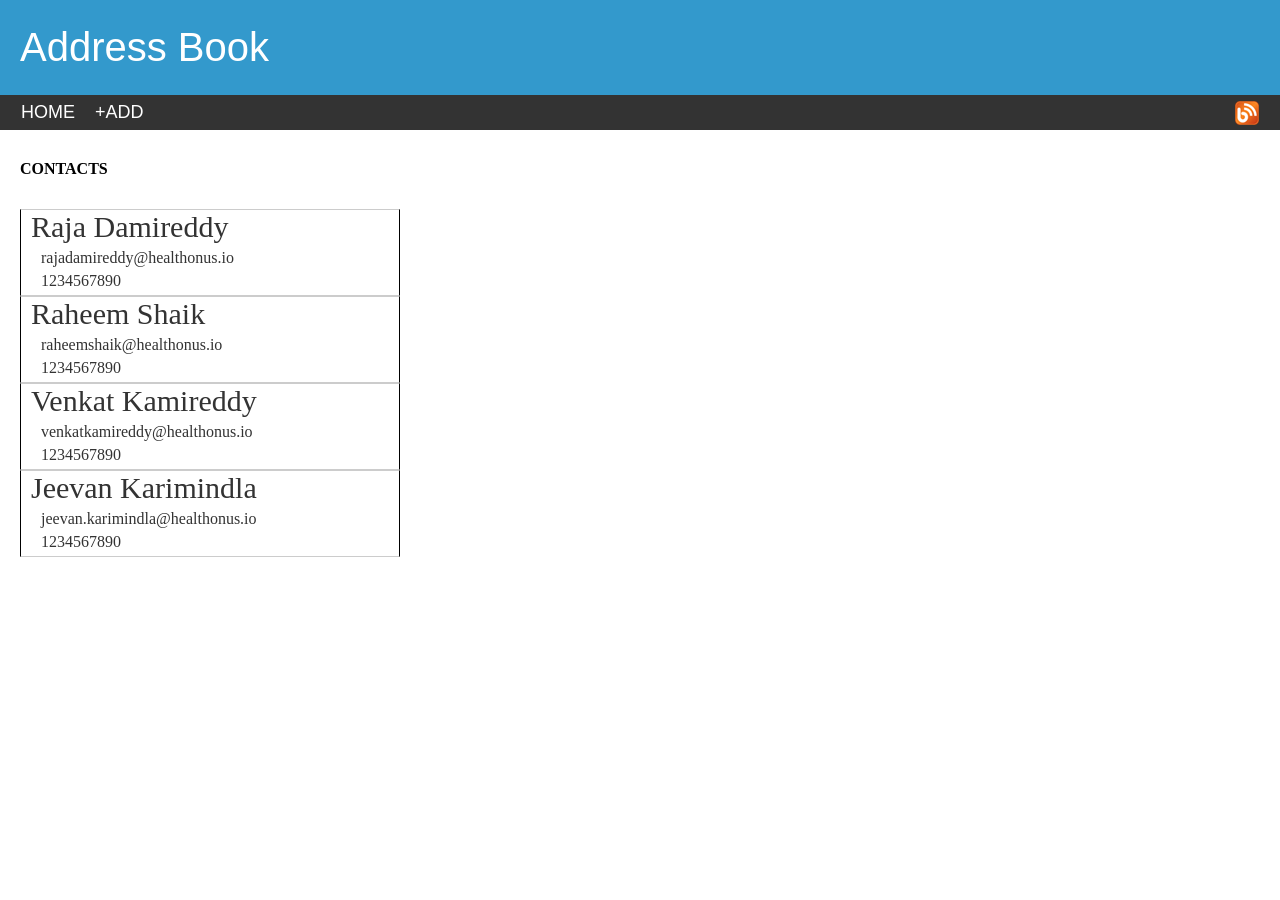
<file: index.html>
<!DOCTYPE html>
<html lang="en">

<head>
    <title>Address Book</title>
    <link rel="stylesheet" href="./address.css">
    <link rel="stylesheet" href="./common.css">
    <link rel="stylesheet" href="./form.css">

</head>

<body>

    <p id="main-heading">Address Book</p>
    <nav>
        <div class="home-bar">
            <ul>
                <li>
                    <a href="#HOME"> HOME </a>
                </li>
                <li>
                    <a href="#SERVICES" id="addForm">+ADD</a>
                </li>

                <li class="image_class">
                    <img id="img" alt="image" src="./MicrosoftTeams-image.png">
                </li>
            </ul>
        </div>

    </nav>

    <p id="demo2"></p>

    <div class="containerDetails">
        <p class="contact">CONTACTS</p>
        <div class="container">
             <div id="details">
            </div> 

        </div>
    </div>
    <div id="individualDetails">


    </div>
    <form action="" id="myform">
        <label for="fname">Name</label><br>
        <input type="text" id="fname" class="name" onchange="validateName()"><span id="name1">*</span><br>
        <label for="email">Email</label><br>
        <input type="text" id="email" onchange="validateName()"><span id="myEmail">*</span><br>
        <label for="mob">Mobile</label>
        <label for="land" id="line" class="name">Landline</label><br>
        <input type="text" id="mob" class="name" onchange="mobileNumber()"><span id="name2">*</span>
        <input type="text" id="land" onchange="landlineNumber()"><span id="mobileid">*</span><br>
        <label for="website">Website</label><br>
        <input type="text" id="website" class="name" onchange="validateName()"><span id="name3">*</span><br>
        <label for="address">Address</label><br>
        <textarea name="" id="address"></textarea><span id="name4">*</span><br>
        <button  type="submit" id="button" class="Message" value="ADD" >ADD</button><br>
        <input type="reset" class="Message" value="Clear Form">
    </form>
    <script src="./model.js"></script>
    <script src="./contact.service.js"></script>
    <script src="./address2.js"></script>
</body>

</html>
</file>
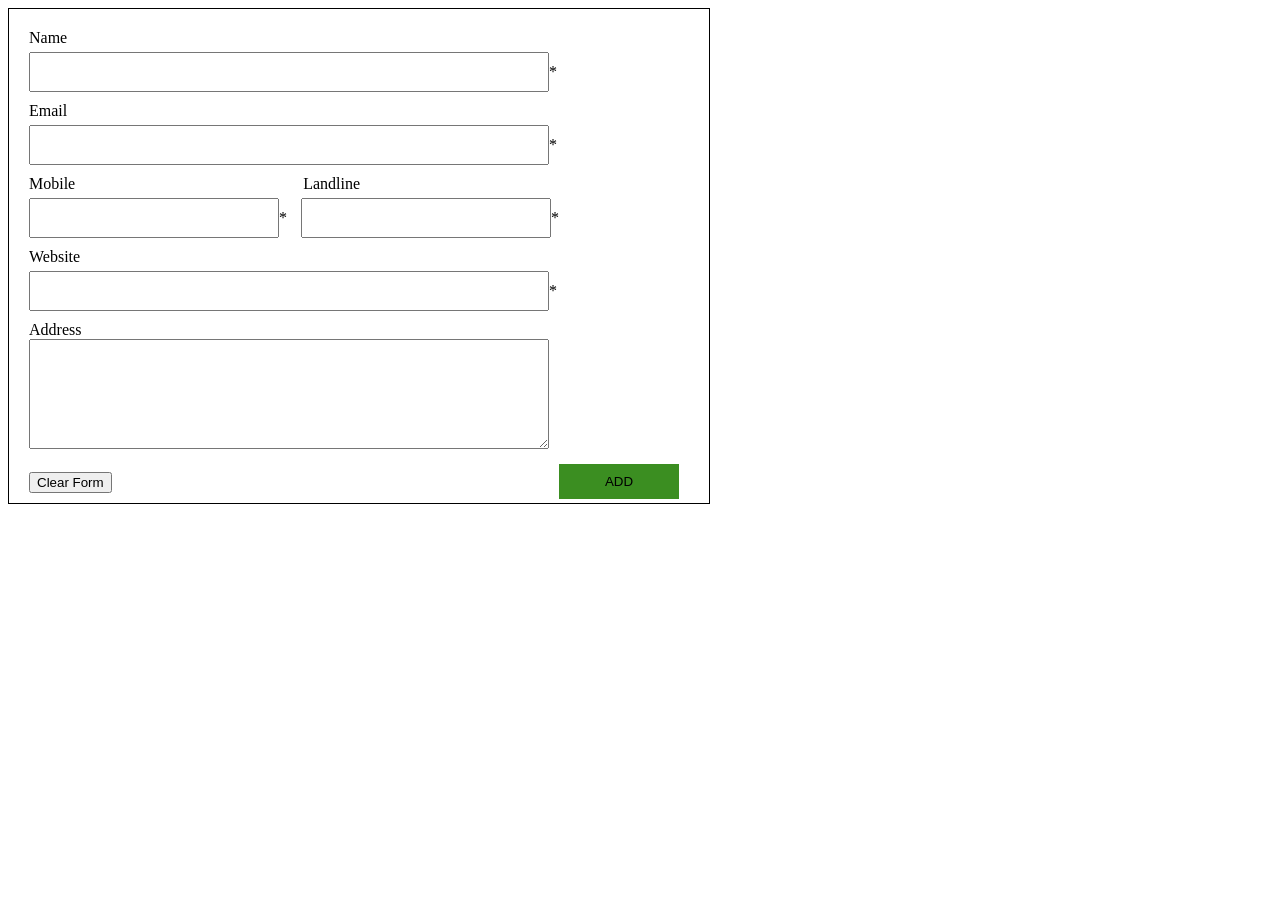
<file: form.html>
<html>

<head>
    <link rel="stylesheet" href="./form.css">
</head>

<body>
    <form action="">
        <label for="fname">Name</label><br>
        <input type="text" id="fname" class="name" onchange="validateName()"><span id="name1">*</span><br>
        <label for="email">Email</label><br>
        <input type="text" id="email" onchange="validateName()"><span id="myEmail">*</span><br>
        <label for="fname">Mobile</label>
        <label for="email" id="line">Landline</label><br>
        <input type="text" id="mob" class="name" onchange="validateName()"><span id="name1">*</span>
        <input type="text" id="land" onchange="validateName()"><span id="myEmail">*</span><br>
        <label for="fname">Website</label><br>
        <input type="text" id="website" class="name" onchange="validateName()"><span id="name1">*</span><br>
        <label for="email">Address</label><br>
        <textarea name="" id="address"></textarea><br>
        <input type="button" id="button" class="Message" value="ADD" onclick="validate()"><br>
        <input type="reset" class="Message" value="Clear Form">
    </form>
</body>

</html>
</file>
<file: address.css>
#name{font-size: 30px;
margin-top: 0px;
margin-bottom: 0px;
padding-left: 10px;
font-weight: lighter;
}
#details{
   
    border-color: #cccccc;
    padding-bottom: 10px;
}
.container{width: 380px;
/*border-top: 1px solid;*/
border-color:#cccccc;
}
.container p{margin-bottom:5px;
margin-top: 5px;
color: #333333;}
p:not(.name):not(.contact){padding-left: 20px;}
.contact{font-size: 16px;
    margin-top: 0px;
padding-left: 0;
font-weight: bolder;
padding-bottom: 15px;}
.containerDetails{padding-left: 20px;
padding-top: 15px;}
.box:hover,.active{
    color: #fffcf9;
    background-color: #cee7f2;}
pre{white-space:pre-line;
padding-left: 20px;
font-size: 16px;}
#nameOfUser{font-size: 34px;
margin-bottom: 0px;}
#mobile{margin-bottom:0px;}
#landline{margin-top: 0px;}
#demo2{
   position: absolute;
    width: 495px;
   
     font-family: 'Trebuchet MS', 'Lucida Sans Unicode', 'Lucida Grande', 'Lucida Sans', Arial, sans-serif;
top: 165px;
left: 490px;
}
form{ width: 380px;
    position: absolute;
   display: none;
top: 220px;

left: 445px;}

.box{ border-bottom: 1px solid #cccccc;
    border-top: 1px solid #cccccc;
    border-left: 1px solid;
    border-right: 1px solid;}
#name1,#myEmail,#name2,#name3,#name4,#name5,#mobileid{font-size: 12px;
color: red;}
#edit{
    position: absolute;
    right: 98px;
    top: 45px;
    background-color: white;
    border: 0px solid white;
}
#delete{
    position: absolute;
    right: 0;
    top: 45px;
    background-color: white;
    border: 0px solid white;
}
#editImage{
    position: absolute;
    right: 135px;
    top: 50px;
    height: 15px;
   }
#deleteImage{
    position: absolute;
    right: 50px;
    top: 45px;
}
</file>
<file: common.css>
body{margin:0}
 #main-heading {
    background-color: #3399cc;
    margin: 0;
    color: white;
    font-size: 40px;
    font-style: normal;
    
}

/*.border {
    border-right-style: solid;
    border-left-style: solid;
    border-width: 0px 7px;
    border-color: #5A5A5A;
}*/

nav ul{
    margin:0px;
    padding-left:10px;
    display: flex;
    position: relative;
}


#main-heading {
    padding: 25px;
    padding-left: 20px;
    font-family:'Segoe UI', Tahoma, Geneva, Verdana, sans-serif;
}
.home-bar ul{list-style-type: none;
}

nav {
    list-style-type: none;
    overflow: hidden;
    background-color:#333333;
    font-family: cascadia code;
    padding: 1px 1px;
    margin-bottom: 15px;
}

.home-bar a {
    padding-top: 6px;
    padding-bottom: 6px;
    padding-left: 10px;
    padding-right: 10px;
    list-style-type:none;
    font-family: 'Gill Sans', 'Gill Sans MT', Calibri, 'Trebuchet MS', sans-serif;
    font-size: 18px;
    color: white;
}



#img {
    /*float: right;*/
    padding-right: 20px;
    position: absolute;
    right: 0;
    
}
.image_class {
    margin: 5px;
}
li a {
    display: block;
    color: white;
    
    padding: 1px 15px;
    text-decoration: none;
}
/*.home-bar a:hover,
.home-bar a:active,
.active {
  color: #fffcf9;
  background-color: #ff9900;}*/
</file>
<file: form.css>
#fname,
#email,
#website {
    width: 520px;
    height: 40px;
}

#mob,
#land {
    width: 250px;
    height: 40px;
}

#line {
    margin-left: 224px;
}

#land {
    margin-left: 10px;
}

textarea {
    width: 520px;
    height: 110px;
}

form {
    width: 680px;
    padding-left: 20px;
    padding-top: 20px;
    border: 0.5px solid;
}

#button {
    width: 120px;
    height: 35px;
    margin-top: 15px;
    margin-right: 30px;
    float: right;
    background-color: #3b8e21;
    border: 0px solid;
}

input {
    margin-top: 5px;
    margin-bottom: 10px;
}
</file>
